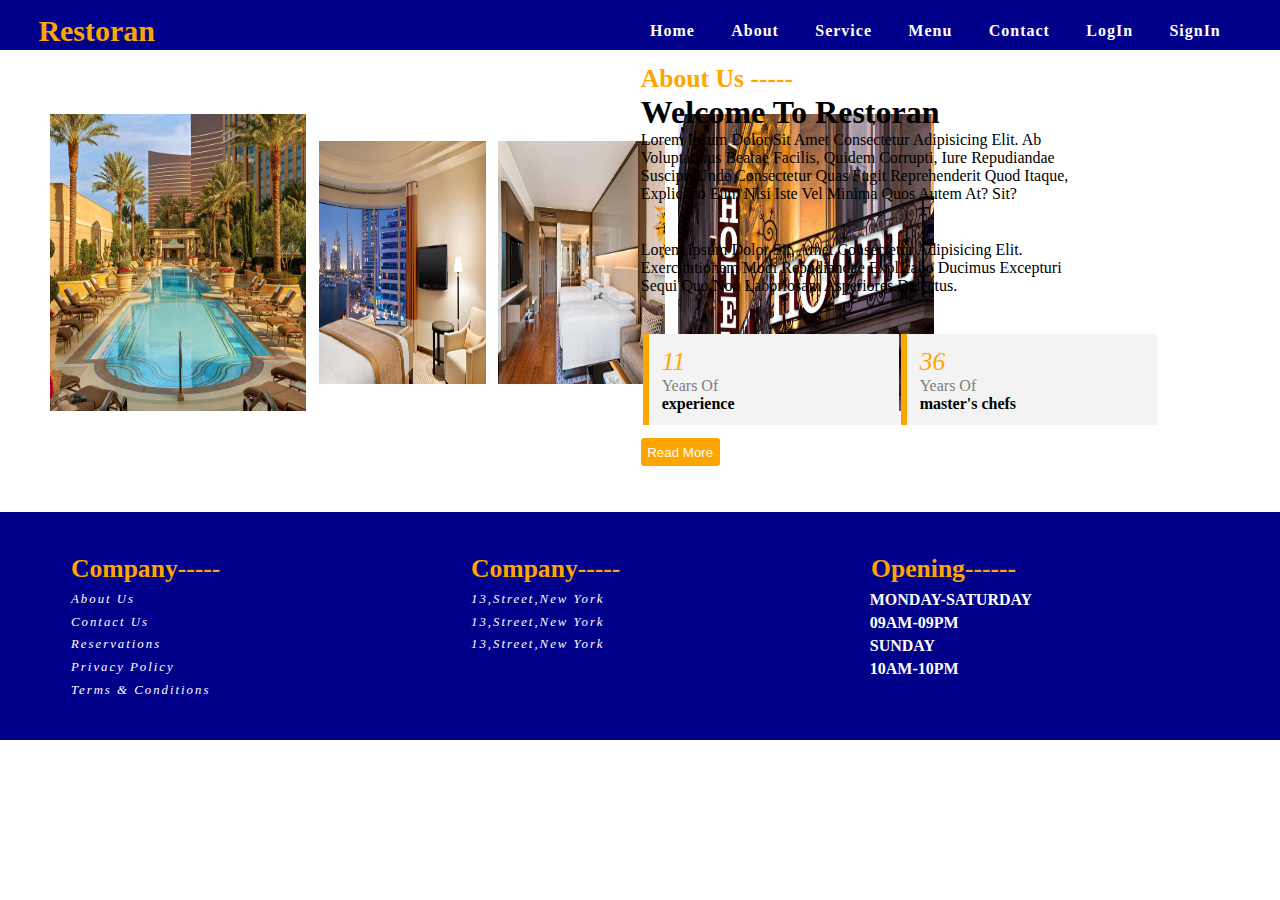
<file: about.html>
<!DOCTYPE html>
<html lang="en">

<head>
    <meta charset="UTF-8">
    <meta name="viewport" content="width=device-width, initial-scale=1.0">
    <link rel="stylesheet" href="https://cdnjs.cloudflare.com/ajax/libs/font-awesome/6.5.1/css/all.min.css"
        integrity="sha512-DTOQO9RWCH3ppGqcWaEA1BIZOC6xxalwEsw9c2QQeAIftl+Vegovlnee1c9QX4TctnWMn13TZye+giMm8e2LwA=="
        crossorigin="anonymous" referrerpolicy="no-referrer" />
    <title>restaurant web</title>
    <link rel="stylesheet" href="https://cdnjs.cloudflare.com/ajax/libs/animate.css/4.1.1/animate.min.css" />
    <link rel="stylesheet" href="style.css">
</head>

<body>
        <!-- navbar starts -->
        <header>
            <div class="header-container" id="header">
                <div class="logo animate__animated animate__pulse">restoran</div>
                <div class="list">
                    <ul>
                        <li><a id='reloadhome' href="index.html">home</a></li>
                        <li><a href="about.html">about</a></li>
                        <li><a href="service.html">service</a></li>
                        <li><a href="menu.html">menu</a></li>
                        <li><a href="contact.html">contact</a></li>
                        <li onclick="active()"><a href="#">logIn</a></li>
                        <li><a href="#">signIn</a></li>
                        <li><i class="fa-solid fa-moon" id="mode"></i></li>
                    </ul>
                </div>
                <div class="menu">
                    <div class="humberger" onclick="myfunc()">
                        <i class="fa-solid fa-bars"></i>
                    </div>

                </div>

        </header>
        <!-- navbar ends -->
        <!-- signin page starts -->
        <div class="containerbox" id="box1">


            <div class="box" id="boxing">
                <i class="fa fa-times" aria-hidden="true" id="wrong"></i>
                <div class="title">
                    login
                </div>
                <form autocomplete="on">
                    <div class="input-group">
                        <input type="text" id="username" autocomplete="on">
                        <label>username</label>

                    </div>
                    <div class="input-group">
                        <input type="password" id="password" autocomplete="on">
                        <label>password</label>

                    </div>
                </form>
                <div class="remember">
                    <input type="checkbox">remember me</input>
                    <a href="#">forget password?</a>

                </div>
                <div class="button">
                    <button id="submit"> login</button>
                </div>
                <div class="register">
                    <p>
                        don't have a account?
                        <a href="#">register</a>
                    </p>
                </div>
            </div>
        </div>
        <!-- singin page ends -->

    </div>
    
    <!-- about us starts -->
    <div class="about-container" id="about">
        <div class="left-about" id="leftabout">
            <img src="Images/pool.webp">
            <img src="Images/room.jpg" class="animate__animated animate__zoomIn ">
            <img src="Images/room1.avif" class="animate__animated animate__zoomIn ">

            <img src="Images/image3.jpg">
        </div>
        <div class="right-about  animate__animated animate__backInRight" id="rightabout">
            <small>about us -----</small>
            <h1>welcome to restoran</h1>
            <p>Lorem ipsum dolor sit amet consectetur adipisicing elit. Ab voluptatibus beatae facilis, quidem corrupti,
                iure repudiandae suscipit unde consectetur quas fugit reprehenderit quod itaque, explicabo eum nisi iste
                vel minima quos autem at? Sit?</p>
            <p>Lorem ipsum dolor sit, amet consectetur adipisicing elit. Exercitationem modi repudiandae explicabo
                ducimus excepturi sequi quo non laboriosam asperiores delectus.</p>
            <div class="number-display">
                <div class="eachno">
                    <i>11</i>
                    <p>years of</p>
                    <span>experience</span>
                </div>
                <div class="eachno">
                    <i>36</i>
                    <p>years of</p>
                    <span>master's chefs</span>
                </div>
            </div>
            <button>read more</button>
        </div>
    </div>
    <!-- about us ends -->
    <!-- contact form ends -->
    <div class="footer" id="footer">
        <div class="section">
            <p>company-----</p>
            <i class="fa fa-angle-left" aria-hidden="true">about us</i>
            <i class="fa fa-angle-left" aria-hidden="true">contact us</i>
            <i class="fa fa-angle-left" aria-hidden="true">reservations</i>
            <i class="fa fa-angle-left" aria-hidden="true">privacy policy</i>
            <i class="fa fa-angle-left" aria-hidden="true">terms & conditions</i>
        </div>
        <div class="section">
            <p>company-----</p>
            <i class="fa  fa-location-dot">13,street,new york</i>
            <i class="fa  fa-phone">13,street,new york</i>
            <i class="fa  fa-message">13,street,new york</i>
            <div class="social">
                <i class="fa-solid fa-twitter"></i>
                <i class="fa-solid fa-facebook"></i>
                <i class="fa-solid fa-twitter"></i>
                <i class="fa-solid fa-twitter"></i>
            </div>
        </div>
        <div class="section">
            <p>opening------</p>
            <span>monday-saturday</span>
            <span>09am-09pm</span>
            <span>sunday</span>
            <span>10am-10pm</span>
        </div>
    </div>

    <script>
        function myfunc() {

            var openbtn = document.getElementsByTagName("ul")[0]
            openbtn.classList.toggle("show");
        }
        // form validation
        let boxing = document.getElementById('boxing');
        function active() {
            boxing.classList.add('right')
        }
        let wrong = document.getElementById('wrong');
        wrong.addEventListener("click", function () {
            boxing.classList.remove('right')
        })
        let submit = document.getElementById('submit');
        let username = document.getElementById('username');
        let password = document.getElementById('password')
        submit.addEventListener('click', function (e) {
            e.preventDefault()
            if (username.value === '' && password.value === '') {
                alert('please enter the username and password')
            } else if (username.value.length <= 3) {
                alert('username should be more than 5 letter')
            } else if (password.value.length <= 8) {
                alert('password length should be more than 8 ')
            } else {
                alert('thank you! you are now logged in')
            }
        });
        // booking details
        let name = document.getElementById('name');
        let email = document.getElementById('email');
        let date = document.getElementById('date');
        let people = document.getElementById('people');
        let request = document.getElementById('request');
        let book = document.getElementById('book');
        book.addEventListener('click', function (e) {
            e.preventDefault();
            if (name.value==='' && email.value==='' && date.value==='') {
                alert('please enter the details')
            } else {
                alert(`   
                   NAME: ${name.value}
                   EMAIL: ${email.value}
                   DATE: ${date.value}
                   PEOPLE: ${people.value}
                   REQUEST: ${request.value}
                   
                   `)
            }
        });
        //  dark mode 
        let footer = document.getElementById('footer');
        let about = document.getElementById('about');
        let leftabout = document.getElementById('leftabout');
        let rightabout = document.getElementById('rightabout')
        let mode = document.getElementById('mode');
        let category = document.getElementById('category');
        let title = document.getElementById('title')
        mode.addEventListener("click", function () {
            document.body.classList.toggle('darktheme');
            about.style.backgroundColor = 'white';
            leftabout.style.backgroundColor = 'black';
            rightabout.style.backgroundColor = 'white';
            category.style.backgroundColor = 'white';
            title.style.color = 'white';

        })
        // pages reload


    </script>

</body>

</html>
</file>
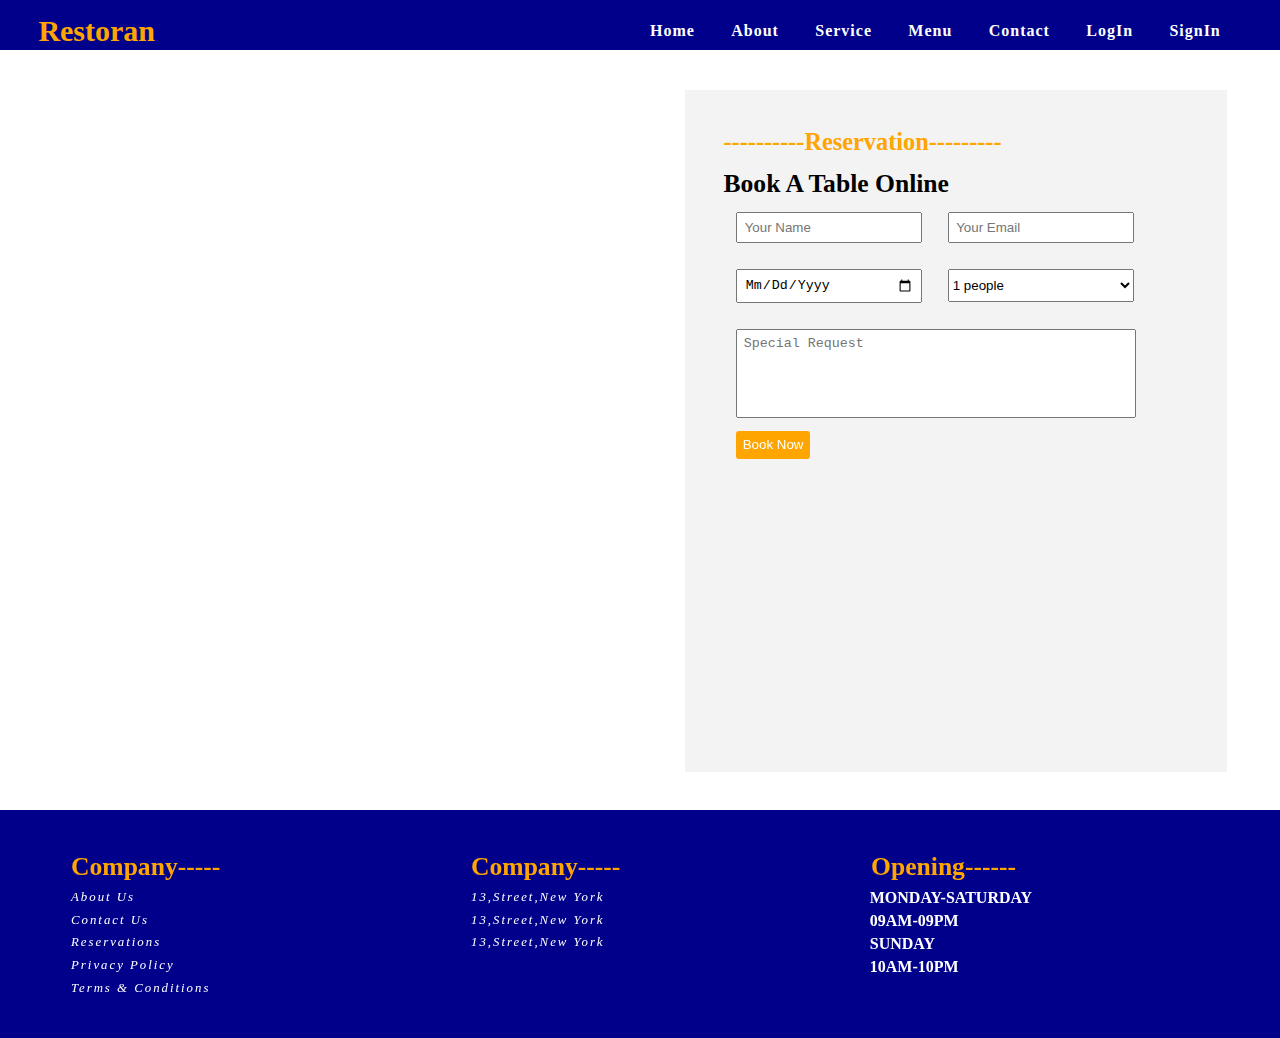
<file: contact.html>
<!DOCTYPE html>
<html lang="en">

<head>
    <meta charset="UTF-8">
    <meta name="viewport" content="width=device-width, initial-scale=1.0">
    <link rel="stylesheet" href="https://cdnjs.cloudflare.com/ajax/libs/font-awesome/6.5.1/css/all.min.css"
        integrity="sha512-DTOQO9RWCH3ppGqcWaEA1BIZOC6xxalwEsw9c2QQeAIftl+Vegovlnee1c9QX4TctnWMn13TZye+giMm8e2LwA=="
        crossorigin="anonymous" referrerpolicy="no-referrer" />
    <title>restaurant web</title>
    <link rel="stylesheet" href="https://cdnjs.cloudflare.com/ajax/libs/animate.css/4.1.1/animate.min.css" />
    <link rel="stylesheet" href="style.css">

</head>
<style>

</style>

<body>

        <!-- navbar starts -->
        <header>
            <div class="header-container" id="header">
                <div class="logo animate__animated animate__pulse">restoran</div>
                <div class="list">
                    <ul>
                        <li><a id='reloadhome' href="index.html">home</a></li>
                        <li><a href="about.html">about</a></li>
                        <li><a href="service.html">service</a></li>
                        <li><a href="menu.html">menu</a></li>
                        <li><a href="contact.html">contact</a></li>
                        <li onclick="active()"><a href="#">logIn</a></li>
                        <li><a href="#">signIn</a></li>
                        <li><i class="fa-solid fa-moon" id="mode"></i></li>
                    </ul>
                </div>
                <div class="menu">
                    <div class="humberger" onclick="myfunc()">
                        <i class="fa-solid fa-bars"></i>
                    </div>

                </div>

        </header>
        <!-- navbar ends -->
        <!-- signin page starts -->
        <div class="containerbox" id="box1">


            <div class="box" id="boxing">
                <i class="fa fa-times" aria-hidden="true" id="wrong"></i>
                <div class="title">
                    login
                </div>
                <form autocomplete="on">
                    <div class="input-group">
                        <input type="text" id="username" autocomplete="on">
                        <label>username</label>

                    </div>
                    <div class="input-group">
                        <input type="password" id="password" autocomplete="on">
                        <label>password</label>

                    </div>
                </form>
                <div class="remember">
                    <input type="checkbox">remember me</input>
                    <a href="#">forget password?</a>

                </div>
                <div class="button">
                    <button id="submit"> login</button>
                </div>
                <div class="register">
                    <p>
                        don't have a account?
                        <a href="#">register</a>
                    </p>
                </div>
            </div>
        </div>
        <!-- singin page ends -->
        <!-- hero sections start -->

    <!-- contact form starts -->
    <div class="contact-container" id="contact">
        <div class="left-contact">
            <iframe
                src="https://www.google.com/maps/embed?pb=!1m18!1m12!1m3!1d3771.183433400429!2d72.84229817466469!3d19.055670952611447!2m3!1f0!2f0!3f0!3m2!1i1024!2i768!4f13.1!3m3!1m2!1s0x3be7c923ce120a5d%3A0x599d689bd33c2303!2sAmber%20Restaurant!5e0!3m2!1sen!2sin!4v1706462886273!5m2!1sen!2sin"
                width="550" height="340vh" style="border:0;" allowfullscreen="" loading="lazy"
                referrerpolicy="no-referrer-when-downgrade"></iframe>
        </div>
        <div class="right-contact animate__animated animate__backInRight">
            <p>----------reservation---------</p>
            <h1>book a table online</h1>
            <form>
                <input type="text" id='name' placeholder="your name">
                <input type="email" id='email' placeholder="your email">
                <input type="date" id='date' placeholder="date and time">
                <select id='people'>
                    <option value="1">1 people</option>
                    <option value="1">2 people</option>
                    <option value="1">3 people</option>
                </select>
                <textarea id="request" placeholder="special request"></textarea>
                <button id="book">book now</button>

            </form>
        </div>
    </div>
    <!-- contact form ends -->
    <div class="footer" id="footer">
        <div class="section">
            <p>company-----</p>
            <i class="fa fa-angle-left" aria-hidden="true">about us</i>
            <i class="fa fa-angle-left" aria-hidden="true">contact us</i>
            <i class="fa fa-angle-left" aria-hidden="true">reservations</i>
            <i class="fa fa-angle-left" aria-hidden="true">privacy policy</i>
            <i class="fa fa-angle-left" aria-hidden="true">terms & conditions</i>
        </div>
        <div class="section">
            <p>company-----</p>
            <i class="fa  fa-location-dot">13,street,new york</i>
            <i class="fa  fa-phone">13,street,new york</i>
            <i class="fa  fa-message">13,street,new york</i>
            <div class="social">
                <i class="fa-solid fa-twitter"></i>
                <i class="fa-solid fa-facebook"></i>
                <i class="fa-solid fa-twitter"></i>
                <i class="fa-solid fa-twitter"></i>
            </div>
        </div>
        <div class="section">
            <p>opening------</p>
            <span>monday-saturday</span>
            <span>09am-09pm</span>
            <span>sunday</span>
            <span>10am-10pm</span>
        </div>
    </div>

    <script>
        function myfunc() {

            var openbtn = document.getElementsByTagName("ul")[0]
            openbtn.classList.toggle("show");
        }
        // form validation
        let boxing = document.getElementById('boxing');
        function active() {
            boxing.classList.add('right')
        }
        let wrong = document.getElementById('wrong');
        wrong.addEventListener("click", function () {
            boxing.classList.remove('right')
        })
        let submit = document.getElementById('submit');
        let username = document.getElementById('username');
        let password = document.getElementById('password')
        submit.addEventListener('click', function (e) {
            e.preventDefault()
            if (username.value === '' && password.value === '') {
                alert('please enter the username and password')
            } else if (username.value.length <= 3) {
                alert('username should be more than 5 letter')
            } else if (password.value.length <= 8) {
                alert('password length should be more than 8 ')
            } else {
                alert('thank you! you are now logged in')
            }
        });
        // booking details
        let name = document.getElementById('name');
        let email = document.getElementById('email');
        let date = document.getElementById('date');
        let people = document.getElementById('people');
        let request = document.getElementById('request');
        let book = document.getElementById('book');
        book.addEventListener('click', function (e) {
            e.preventDefault();
            if (name.value==='' && email.value==='' && date.value==='') {
                alert('please enter the details')
            } else {
                alert(`   
                   NAME: ${name.value}
                   EMAIL: ${email.value}
                   DATE: ${date.value}
                   PEOPLE: ${people.value}
                   REQUEST: ${request.value}
                   
                   `)
            }
        });
        //  dark mode 
        let footer = document.getElementById('footer');
        let about = document.getElementById('about');
        let leftabout = document.getElementById('leftabout');
        let rightabout = document.getElementById('rightabout')
        let mode = document.getElementById('mode');
        let category = document.getElementById('category');
        let title = document.getElementById('title')
        mode.addEventListener("click", function () {
            document.body.classList.toggle('darktheme');
            about.style.backgroundColor = 'white';
            leftabout.style.backgroundColor = 'black';
            rightabout.style.backgroundColor = 'white';
            category.style.backgroundColor = 'white';
            title.style.color = 'white';

        })
        // pages reload


    </script>

</body>

</html>
</file>
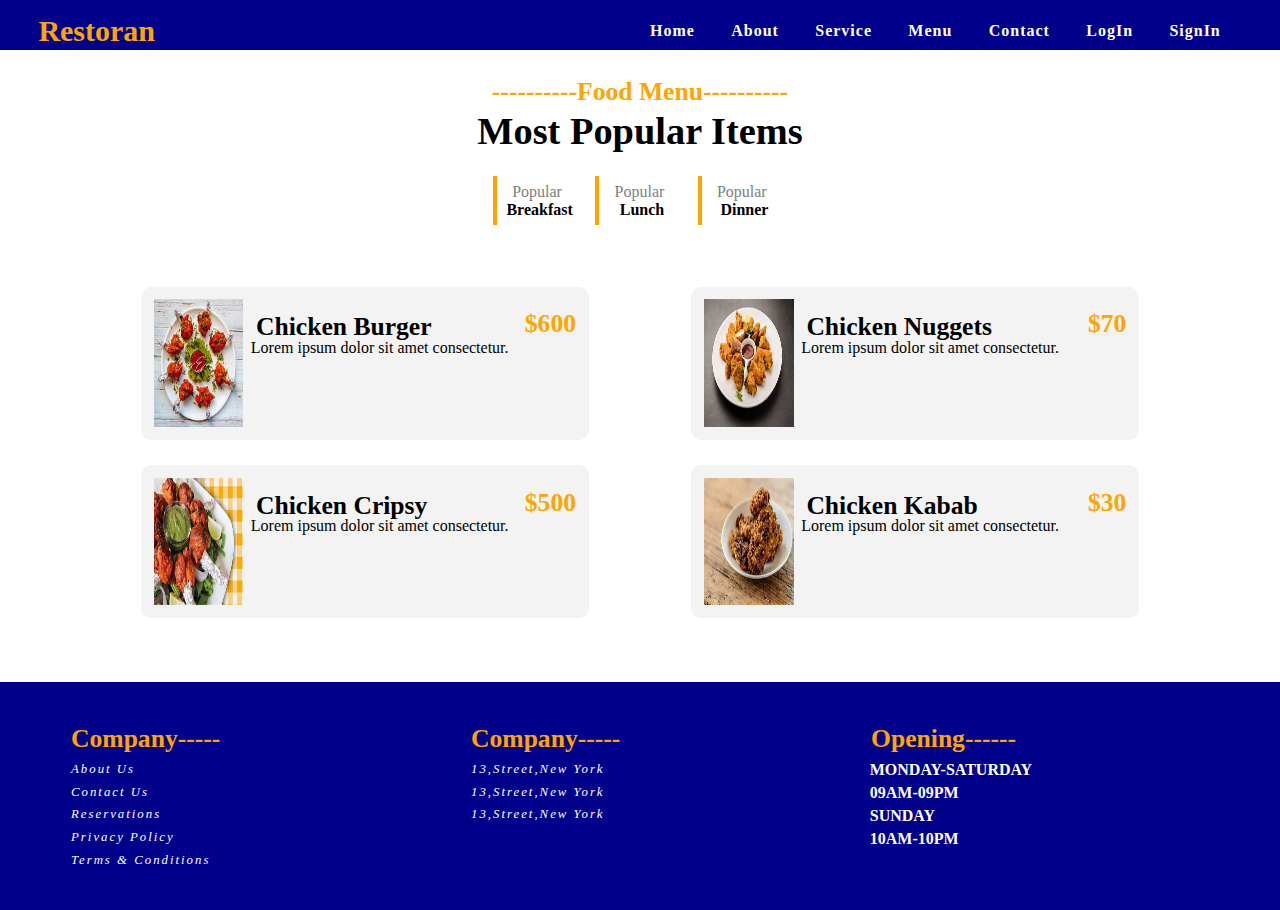
<file: menu.html>
<!DOCTYPE html>
<html lang="en">

<head>
    <meta charset="UTF-8">
    <meta name="viewport" content="width=device-width, initial-scale=1.0">
    <link rel="stylesheet" href="https://cdnjs.cloudflare.com/ajax/libs/font-awesome/6.5.1/css/all.min.css"
        integrity="sha512-DTOQO9RWCH3ppGqcWaEA1BIZOC6xxalwEsw9c2QQeAIftl+Vegovlnee1c9QX4TctnWMn13TZye+giMm8e2LwA=="
        crossorigin="anonymous" referrerpolicy="no-referrer" />
    <title>restaurant web</title>
    <link rel="stylesheet" href="https://cdnjs.cloudflare.com/ajax/libs/animate.css/4.1.1/animate.min.css" />
    <link rel="stylesheet" href="style.css">

</head>

<body>


        <!-- navbar starts -->
        <header>
            <div class="header-container" id="header">
                <div class="logo animate__animated animate__pulse">restoran</div>
                <div class="list">
                    <ul>
                        <li><a id='reloadhome' href="index.html">home</a></li>
                        <li><a href="about.html">about</a></li>
                        <li><a href="service.html">service</a></li>
                        <li><a href="menu.html">menu</a></li>
                        <li><a href="contact.html">contact</a></li>
                        <li onclick="active()"><a href="#">logIn</a></li>
                        <li><a href="#">signIn</a></li>
                        <li><i class="fa-solid fa-moon" id="mode"></i></li>
                    </ul>
                </div>
                <div class="menu">
                    <div class="humberger" onclick="myfunc()">
                        <i class="fa-solid fa-bars"></i>
                    </div>

                </div>

        </header>
        <!-- navbar ends -->
        <!-- signin page starts -->
        <div class="containerbox" id="box1">


            <div class="box" id="boxing">
                <i class="fa fa-times" aria-hidden="true" id="wrong"></i>
                <div class="title">
                    login
                </div>
                <form autocomplete="on">
                    <div class="input-group">
                        <input type="text" id="username" autocomplete="on">
                        <label>username</label>

                    </div>
                    <div class="input-group">
                        <input type="password" id="password" autocomplete="on">
                        <label>password</label>

                    </div>
                </form>
                <div class="remember">
                    <input type="checkbox">remember me</input>
                    <a href="#">forget password?</a>

                </div>
                <div class="button">
                    <button id="submit"> login</button>
                </div>
                <div class="register">
                    <p>
                        don't have a account?
                        <a href="#">register</a>
                    </p>
                </div>
            </div>
        </div>
        <!-- singin page ends -->
        <!-- hero sections start -->
       
    <!-- menu page start -->
    <div class="menu-container" id="menu">
        <div class="food-container">
            <h1>----------food menu----------</h1>
            <h3 id="title">most popular items</h3>
            <div class="category" id="category">
                <div class="item ">
                    <i class="fa-solid fa-mug-hot"></i>
                    <span>popular</span>
                    <p>breakfast</p>
                </div>
                <div class="item ">
                    <i class="fa-solid fa-burger"></i>
                    <span>popular</span>
                    <p>lunch</p>
                </div>
                <div class="item ">
                    <i class="fa-solid fa-bowl-rice"></i>
                    <span>popular</span>
                    <p>dinner</p>
                </div>
            </div>
        </div>
        <div class="displaymenu">
            <div class="flexmenu">

                <div class="menu animate__animated animate__backInLeft">
                    <img src='Images/c1.jpg'>
                    <p>chicken burger</p>
                    <span>Lorem ipsum dolor sit amet consectetur.</span>
                    <h1>$600</h1>

                </div>
                <div class="menu animate__animated animate__backInRight">
                    <img src='Images/c2.jpg'>
                    <p>chicken nuggets</p>
                    <span>Lorem ipsum dolor sit amet consectetur.</span>
                    <h1>$70</h1>

                </div>
                <div class="menu animate__animated animate__backInLeft">
                    <img src='Images/c4.jpg'>
                    <p>chicken cripsy</p>
                    <span>Lorem ipsum dolor sit amet consectetur.</span>
                    <h1>$500</h1>

                </div>
                <div class="menu animate__animated animate__backInRight">
                    <img src='Images/c5.jpg'>
                    <p>chicken kabab</p>
                    <span>Lorem ipsum dolor sit amet consectetur.</span>
                    <h1>$30</h1>

                </div>
            </div
        </div>
    </div>
    <!-- menu page  ends -->
   
    <div class="footer" id="footer">
        <div class="section">
            <p>company-----</p>
            <i class="fa fa-angle-left" aria-hidden="true">about us</i>
            <i class="fa fa-angle-left" aria-hidden="true">contact us</i>
            <i class="fa fa-angle-left" aria-hidden="true">reservations</i>
            <i class="fa fa-angle-left" aria-hidden="true">privacy policy</i>
            <i class="fa fa-angle-left" aria-hidden="true">terms & conditions</i>
        </div>
        <div class="section">
            <p>company-----</p>
            <i class="fa  fa-location-dot">13,street,new york</i>
            <i class="fa  fa-phone">13,street,new york</i>
            <i class="fa  fa-message">13,street,new york</i>
            <div class="social">
                <i class="fa-solid fa-twitter"></i>
                <i class="fa-solid fa-facebook"></i>
                <i class="fa-solid fa-twitter"></i>
                <i class="fa-solid fa-twitter"></i>
            </div>
        </div>
        <div class="section">
            <p>opening------</p>
            <span>monday-saturday</span>
            <span>09am-09pm</span>
            <span>sunday</span>
            <span>10am-10pm</span>
        </div>
    </div>

    <script>
        function myfunc() {

            var openbtn = document.getElementsByTagName("ul")[0]
            openbtn.classList.toggle("show");
        }
        // form validation
        let boxing = document.getElementById('boxing');
        function active() {
            boxing.classList.add('right')
        }
        let wrong = document.getElementById('wrong');
        wrong.addEventListener("click", function () {
            boxing.classList.remove('right')
        })
        let submit = document.getElementById('submit');
        let username = document.getElementById('username');
        let password = document.getElementById('password')
        submit.addEventListener('click', function (e) {
            e.preventDefault()
            if (username.value === '' && password.value === '') {
                alert('please enter the username and password')
            } else if (username.value.length <= 3) {
                alert('username should be more than 5 letter')
            } else if (password.value.length <= 8) {
                alert('password length should be more than 8 ')
            } else {
                alert('thank you! you are now logged in')
            }
        });
        // booking details
        let name = document.getElementById('name');
        let email = document.getElementById('email');
        let date = document.getElementById('date');
        let people = document.getElementById('people');
        let request = document.getElementById('request');
        let book = document.getElementById('book');
        book.addEventListener('click', function (e) {
            e.preventDefault();
            if (name.value==='' && email.value==='' && date.value==='') {
                alert('please enter the details')
            } else {
                alert(`   
                   NAME: ${name.value}
                   EMAIL: ${email.value}
                   DATE: ${date.value}
                   PEOPLE: ${people.value}
                   REQUEST: ${request.value}
                   
                   `)
            }
        });
        //  dark mode 
        let footer = document.getElementById('footer');
        let about = document.getElementById('about');
        let leftabout = document.getElementById('leftabout');
        let rightabout = document.getElementById('rightabout')
        let mode = document.getElementById('mode');
        let category = document.getElementById('category');
        let title = document.getElementById('title')
        mode.addEventListener("click", function () {
            document.body.classList.toggle('darktheme');
            about.style.backgroundColor = 'white';
            leftabout.style.backgroundColor = 'black';
            rightabout.style.backgroundColor = 'white';
            category.style.backgroundColor = 'white';
            title.style.color = 'white';

        })
        // pages reload


    </script>

</body>

</html>
</file>
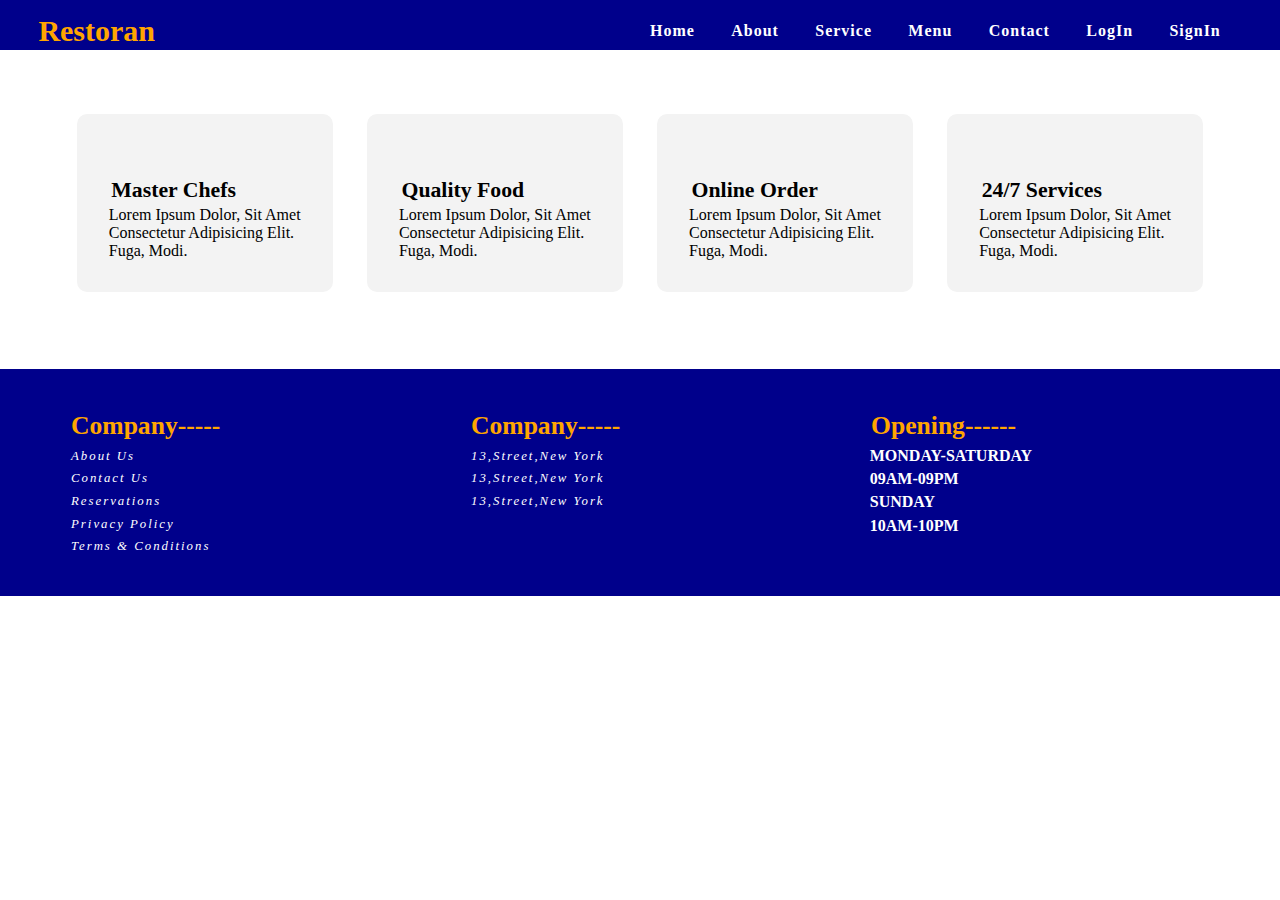
<file: service.html>
<!DOCTYPE html>
<html lang="en">

<head>
    <meta charset="UTF-8">
    <meta name="viewport" content="width=device-width, initial-scale=1.0">
    <link rel="stylesheet" href="https://cdnjs.cloudflare.com/ajax/libs/font-awesome/6.5.1/css/all.min.css"
        integrity="sha512-DTOQO9RWCH3ppGqcWaEA1BIZOC6xxalwEsw9c2QQeAIftl+Vegovlnee1c9QX4TctnWMn13TZye+giMm8e2LwA=="
        crossorigin="anonymous" referrerpolicy="no-referrer" />
    <title>restaurant web</title>
    <link rel="stylesheet" href="https://cdnjs.cloudflare.com/ajax/libs/animate.css/4.1.1/animate.min.css" />
    <link rel="stylesheet" href="style.css">

</head>
<style>

</style>

<body>


        <!-- navbar starts -->
        <header>
            <div class="header-container" id="header">
                <div class="logo animate__animated animate__pulse">restoran</div>
                <div class="list">
                    <ul>
                        <li><a id='reloadhome' href="index.html">home</a></li>
                        <li><a href="about.html">about</a></li>
                        <li><a href="service.html">service</a></li>
                        <li><a href="menu.html">menu</a></li>
                        <li><a href="contact.html">contact</a></li>
                        <li onclick="active()"><a href="#">logIn</a></li>
                        <li><a href="#">signIn</a></li>
                        <li><i class="fa-solid fa-moon" id="mode"></i></li>
                    </ul>
                </div>
                <div class="menu">
                    <div class="humberger" onclick="myfunc()">
                        <i class="fa-solid fa-bars"></i>
                    </div>

                </div>

        </header>
        <!-- navbar ends -->
        <!-- signin page starts -->
        <div class="containerbox" id="box1">


            <div class="box" id="boxing">
                <i class="fa fa-times" aria-hidden="true" id="wrong"></i>
                <div class="title">
                    login
                </div>
                <form autocomplete="on">
                    <div class="input-group">
                        <input type="text" id="username" autocomplete="on">
                        <label>username</label>

                    </div>
                    <div class="input-group">
                        <input type="password" id="password" autocomplete="on">
                        <label>password</label>

                    </div>
                </form>
                <div class="remember">
                    <input type="checkbox">remember me</input>
                    <a href="#">forget password?</a>

                </div>
                <div class="button">
                    <button id="submit"> login</button>
                </div>
                <div class="register">
                    <p>
                        don't have a account?
                        <a href="#">register</a>
                    </p>
                </div>
            </div>
        </div>
        <!-- singin page ends -->
        <!-- hero sections start -->
        
    <!-- display-info starts -->
    <span class="service">-------services------</span>
    <div class="info-cards" id="service">

        <div class="card animate__animated animate__backInRight ">
            <i class="fa-solid fa-plate-wheat"></i>
            <small>master chefs</small>
            <p>Lorem ipsum dolor, sit amet consectetur adipisicing elit. Fuga, modi.</p>
        </div>
        <div class="card animate__animated animate__backInRight animate__delay-1s">
            <i class="fa-solid fa-spoon"></i>
            <small>quality food</small>
            <p>Lorem ipsum dolor, sit amet consectetur adipisicing elit. Fuga, modi.</p>
        </div>
        <div class="card animate__animated animate__backInRight animate__delay-2s">
            <i class="fa-solid fa-cart-shopping"></i>
            <small>online order</small>
            <p>Lorem ipsum dolor, sit amet consectetur adipisicing elit. Fuga, modi.</p>
        </div>
        <div class="card animate__animated animate__backInRight animate__delay-3s">
            <i class="fa-solid fa-headset"></i>
            <small>24/7 services</small>
            <p>Lorem ipsum dolor, sit amet consectetur adipisicing elit. Fuga, modi.</p>
        </div>
    </div>
    <!-- display-info ends -->
    <!-- about us starts -->
    
    <!-- contact form ends -->
    <div class="footer" id="footer">
        <div class="section">
            <p>company-----</p>
            <i class="fa fa-angle-left" aria-hidden="true">about us</i>
            <i class="fa fa-angle-left" aria-hidden="true">contact us</i>
            <i class="fa fa-angle-left" aria-hidden="true">reservations</i>
            <i class="fa fa-angle-left" aria-hidden="true">privacy policy</i>
            <i class="fa fa-angle-left" aria-hidden="true">terms & conditions</i>
        </div>
        <div class="section">
            <p>company-----</p>
            <i class="fa  fa-location-dot">13,street,new york</i>
            <i class="fa  fa-phone">13,street,new york</i>
            <i class="fa  fa-message">13,street,new york</i>
            <div class="social">
                <i class="fa-solid fa-twitter"></i>
                <i class="fa-solid fa-facebook"></i>
                <i class="fa-solid fa-twitter"></i>
                <i class="fa-solid fa-twitter"></i>
            </div>
        </div>
        <div class="section">
            <p>opening------</p>
            <span>monday-saturday</span>
            <span>09am-09pm</span>
            <span>sunday</span>
            <span>10am-10pm</span>
        </div>
    </div>

    <script>
        function myfunc() {

            var openbtn = document.getElementsByTagName("ul")[0]
            openbtn.classList.toggle("show");
        }
        // form validation
        let boxing = document.getElementById('boxing');
        function active() {
            boxing.classList.add('right')
        }
        let wrong = document.getElementById('wrong');
        wrong.addEventListener("click", function () {
            boxing.classList.remove('right')
        })
        let submit = document.getElementById('submit');
        let username = document.getElementById('username');
        let password = document.getElementById('password')
        submit.addEventListener('click', function (e) {
            e.preventDefault()
            if (username.value === '' && password.value === '') {
                alert('please enter the username and password')
            } else if (username.value.length <= 3) {
                alert('username should be more than 5 letter')
            } else if (password.value.length <= 8) {
                alert('password length should be more than 8 ')
            } else {
                alert('thank you! you are now logged in')
            }
        });

        //  dark mode 
        let footer = document.getElementById('footer');
        let about = document.getElementById('about');
        let leftabout = document.getElementById('leftabout');
        let rightabout = document.getElementById('rightabout')
        let mode = document.getElementById('mode');
        let category = document.getElementById('category');
        let title = document.getElementById('title')
        mode.addEventListener("click", function () {
            document.body.classList.toggle('darktheme');
            about.style.backgroundColor = 'white';
            leftabout.style.backgroundColor = 'black';
            rightabout.style.backgroundColor = 'white';
            category.style.backgroundColor = 'white';
            title.style.color = 'white';

        })
        // pages reload


    </script>

</body>

</html>
</file>
<file: style.css>
* {
  margin: 0;
  padding: 0;
  box-sizing: border-box;
}

@import url('https://fonts.googleapis.com/css2?family=Cedarville+Cursive&display=swap');


body {
  width: 100%;
}

.darktheme {
  background-color: black;
}

.container {
  background-image: linear-gradient(rgba(15, 23, 43, 0.9), rgba(15, 23, 43, 0.9)), url(backgroung.jpeg);
  background-position: center;
  background-repeat: no-repeat;
  background-size: cover;
  height: 50vw;
  width: 100%;
}

/* header starts */
.header-container {
  z-index: 1000;
  padding-top: 1vw;
  height: 50px;
  display: flex;
  justify-content: space-around;
  align-items: center;
  position: fixed;
  background-color: darkblue;
  width: 100vw;
  font-family: 'Cedarville Cursive', cursive;
}

.logo {
  font-size: 30px;
  width: 55vw;
  text-transform: capitalize;
  font-weight: bold;
  color: orange;
  padding-left: 3vw;
}

ul {
  display: flex;
  justify-content: space-between;
  align-items: center;
  width: 50vw;
}

ul li {
  list-style: none;
  text-transform: capitalize;
  font-weight: bold;
  letter-spacing: 1px;
  padding: 10px 10px;
  transition: all 0.5s;


}

ul li i {
  font-size: 2vw;
  color: white;
  padding-right: 1vw;
}

ul li i:hover {
  color: orange;
}

ul li a {
  color: white;
  text-decoration: none;
}

ul li a:hover {
  color: orange;
}

ul li a button {
  padding: 0.1vw;
  background-color: transparent;
  outline: none;
  border: none;
  font-weight: bold;
  letter-spacing: 1px;
  text-transform: capitalize;
  color: white;
  font-size: 1.2vw;
  cursor: pointer;
}

ul li a button:hover {
  color: orange;
}

.humberger i {
  font-size: 2rem;
  padding-right: 20px;
  display: none;

}

@media(max-width:700px) {
  .humberger i {
    display: block;
    color: orange;
  }

  ul {
    position: fixed;
    top: 60px;
    left: -1000px;
    display: flex;
    flex-direction: column;
    justify-content: center;
    text-align: center;
    background-color: orange;
    width: 100vw;
    height: 70vh;
    border-radius: 10px;
    transition: all 0.5s;

  }

  ul li a:hover {
    color: black;
  }

  ul.show {
    left: 0
  }
}

/* hedaer ends */
/* sigin page starts */


.box {
  background-color: orange;
  height: 70vh;
  width: 30%;
  position: absolute;
  top: 80px;
  right: -2000px;
  display: flex;
  flex-direction: column;
  justify-content: center;
  /* align-items: center; */
  z-index: 400;
  transition: all 0.6s ease-in;
}

.right {
  right: 20px;
}

.box .title {
  font-size: 2vw;
  padding: 1vw;
  text-transform: capitalize;
  font-weight: bold;
  text-align: center;
  margin-top: 1vw;

}

.box .input-group {
  margin: 1vw;
  padding: 1vw;
  position: relative;
}

.input-group input {
  padding: 1vw;
  width: 105%;
  border: none;
  border-bottom: 5px solid orange;
  position: relative;
  outline: none;
  border-radius: 10px;
}

.input-group label {
  color: black;
  text-transform: capitalize;
  position: absolute;
  left: 13px;
  top: -10px;

}

input i {
  cursor: pointer;
  position: absolute;
  right: 10px;
}

.remember {
  padding: 0.4vw;
  text-transform: capitalize;
  margin-left: 60px;
}

.remember input {
  margin: vw;
  width: 2vw;
  color: orange;
}

.remember a {
  margin-left: 10px;
}

.button button {
  padding: 0.5vw;
  width: 13vw;
  text-transform: capitalize;
  background-color: white;
  border: none;
  color: orange;
  font-weight: bold;
  margin-left: 120px;
  margin-bottom: 0;

}

input .lock {
  font-size: 1px;
}

.register {
  text-transform: capitalize;
  margin-left: 6vw;
  padding: 0.4vw;
}

.register a {
  margin-left: 10px
}

.box i {
  font-size: 2.5vw;
  position: absolute;
  left: 13.5vw;
  top: 15px;
}
@media(max-width:700px){
  .box{
    width: 60vw;
  }
  .box i{
    font-size: 7vw;
    position: absolute;
    left: 20px;
  }
  .box .title{
    font-size: 6vw;
  }
  .input-group input{
    width: 90%;
  }
  .button button{
    margin-left: 22vw;
    margin-top: 3vw;
    margin-bottom: 2vw;
    
  }
}




/* sign in page ends */
/* hero-sections starts */
.hero-section {
  width: 100%;
  /* height: 41vw; */
  display: flex;
  flex-wrap: wrap;

}

.left-hero {
  width: 60%;
  display: flex;
  flex-direction: column;
  justify-content: center;
  padding: 4vw;
  /* background-color: blue; */


}

.left-hero span {
  text-transform: capitalize;
  font-size: 5vw;
  color: white;
  font-weight: bold;
  font-family: 'Cedarville Cursive', cursive;

}

.left-hero p {
  color: white;
  font-family: 'Cedarville Cursive', cursive;
  text-transform: capitalize;

}

.left-hero button {
  width: 30%;
  margin-top: 2vw;
  border: none;
  text-transform: capitalize;
  background-color: orange;
  outline: none;
  padding: 0.5vw;
  border-radius: 0.5vw;
  color: white;
}

.right-hero {
  display: flex;
  justify-content: center;
  align-items: center;
  /* background-color: red; */
  width: 40%;
  padding-top: 4vw;
}

.right-hero img {
  padding-top: 1vw;
  object-fit: cover;
  object-position: center;
  width: 35vw;
  animation: rotateimg 50s linear infinite;

}

@keyframes rotateimg {
  100% {
    transform: rotate(360deg);
  }
}

@media(max-width:700px) {
  .left-hero {
    width: 100%;
  }

  .right-hero img {
    display: none;
  }

  .hero-section {
    padding-top: 30px;
    height: 10vh;
  }
}

/* hero-sections ends */
/* display-info card starts */
.service {
  font-size: 2.5vw;
  padding: 2vw;
  font-weight: bold;
  margin-left: 35vw;
  color: orange;
  text-transform: capitalize;
  font-family: 'Cedarville Cursive', cursive;
  ;
}

.info-cards {
  display: flex;
  justify-content: space-between;
  flex-wrap: wrap;
  margin: 6vw;
}

.card {
  background-color: #f3f3f3;
  box-shadow: 0px 0px 0px 5px white;
  width: 20vw;
  padding: 2.5vw;
  border-radius: 10px;
  text-transform: capitalize;
  cursor: pointer;
  transition: all 0.5s;
}

.card i {
  font-size: 2vw;
  color: orange;
  padding: 0.2vw;
}

.card small {
  font-weight: bold;
  padding: 0.2vw;
  font-size: 1.7vw;
  display: block;
}

.card:hover {
  background-color: orange;
  transform: translate(4px);
}

@media(max-width:700px) {
  .info-cards {
    display: flex;

  }

  .card i {
    font-size: 4vw;
  }

  .card {
    width: 40vw;
    margin-bottom: 3vw;
  }
}

/* display-info card ends */
/* about page start */
.about-container {
  display: flex;
  justify-content: space-evenly;
  height: 40vw;
  width: 100%;
  padding: 2vw;
  margin: vw;
}

.left-about {
  display: flex;
  flex-direction: column;
  flex-wrap: wrap;
  justify-content: center;
  align-items: center;
  width: 45%;
  padding: 1vw;
  margin-top: 2vw;
  /* background-color: aqua; */

}

.left-about img {
  width: 20vw;
  height: 33vh;
  margin-right: 1vw;
  margin-bottom: 1vw;
  /* border-radius: 10px; */
}

.left-about img:nth-of-type(2) {
  width: 13vw;
  height: 27vh;
}

.left-about img:nth-of-type(3) {
  width: 13vw;
  height: 27vh;
}

.right-about {
  width: 50%;
  margin: 1vw;
  padding: 2vw;
  height: 80vh;
}

.right-about small {
  text-transform: capitalize;
  font-weight: bold;
  color: orange;
  font-size: 2vw;
  font-family: 'Cedarville Cursive', cursive;

}

.right-about h1 {
  text-transform: capitalize;
  font-weight: bold;
  font-family: 'Cedarville Cursive', cursive;
}

.right-about p {
  text-transform: capitalize;
  width: 35vw;
  margin-bottom: 3vw;
}

.number-display {
  display: flex;
  justify-content: space-between;
  width: 40vw;
}

.eachno {
  margin-left: 2px;
  width: 20vw;
  padding: 1vw;
  border-left: 6px solid orange;
  background-color: #f3f3f3;
  transition: all 0.5s linear;
  cursor: pointer;
}

.eachno:hover {
  transform: translate(5px);
}

.eachno i {
  color: orange;
  font-size: 2vw;
}

.eachno p {
  margin: 0;
  padding: 0;
  color: grey;
}

.eachno span {
  font-weight: bold;
}

.right-about button {
  margin-top: 1vw;
  padding: 0.5vw;
  background-color: orange;
  text-transform: capitalize;
  border: none;
  border-radius: 3px;
  color: white;

}

.right-about button:hover {
  background-color: white;
  color: orange;
}

@media(max-width:700px) {
  .about-container {
    height: 75vh;
  }

  .left-about {
    display: none;
  }

  .right-about {
    padding: 2vw;
    width: 100%;
    height: 70vh;
    display: flex;
    flex-direction: column;
    justify-content: center;
    /* align-items: center; */
  }

  .right-about small {
    font-size: 5vw;
    padding: 1vw;

  }

  .right-about p {
    width: 100%;
  }

  .right-about button {
    width: 20%;
    margin-top: 2vw;
  }

  .right-about .eachno {
    width: 15vw;
    margin-right: 2vw;
  }
}

/* about page ends */
/* menu page start */
.menu-container {
  height: 83vh;
  width: 100%;
  padding-top: 6vw;
}

.food-container {
  display: flex;
  justify-content: center;
  align-items: center;
  flex-direction: column;
}

.food-container h1 {
  font-size: 2vw;
  text-transform: capitalize;
  color: orange;
  margin-bottom: 0.2vw;
  font-family: 'Cedarville Cursive', cursive;
}

.food-container h3 {
  font-size: 3vw;
  text-transform: capitalize;
  font-weight: bold;
  font-family: 'Cedarville Cursive', cursive;
}

.category {
  display: flex;
  padding: 1vw;
  margin: 0.3vw;

}

.category .item {
  padding: 0.5vw;
  margin: 0.5vw;
  border-left: 4px solid orange;
  width: 7vw;
}

.item i {
  display: block;
  color: orange;
  font-size: 2vw;
  margin-left: 1.5vw;
}

.item span {
  text-transform: capitalize;
  color: grey;
  margin: 0.7vw;
  padding-bottom: 1vw;
}

.item p {
  text-transform: capitalize;
  font-weight: bold;
  text-align: center;
}

.displaymenu {
  width: 100%;
  padding: 2vw;
}

.flexmenu {
  padding: 1vw;
  display: flex;
  flex-wrap: wrap;
  justify-content: space-evenly;
}

.flexmenu .menu {
  display: flex;
  width: 35vw;
  background-color: #f3f3f3;
  height: 17vh;
  padding: 1vw;
  position: relative;
  border-radius: 10px;
  margin-bottom: 2vw;
  transition: all 0.5s linear;
  cursor: pointer;
}

.flexmenu .menu:hover {
  transform: translate(3px);
}

.menu p {
  width: 100%;
  margin: 1vw;
  text-transform: capitalize;
  font-weight: bold;
  font-size: 2vw;
  font-family: 'Cedarville Cursive', cursive;
}

.menu img {
  width: 7vw;
}

.menu span {
  position: absolute;
  top: 52px;
  left: 110px;
  font-family: 'Cedarville Cursive', cursive;
}

.menu h1 {
  color: orange;
  margin-top: 10px;
  font-size: 2vw;
  font-family: 'Cedarville Cursive', cursive;
}

@media(max-width:700px) {
  .food-container {
    display: none;
  }

  .flexmenu {
    display: flex;
    justify-content: space-evenly;
  }

  .flexmenu .menu {
    width: 100vw;
  }

  .menu img {
    width: 30vw;
  }

  .menu span {
    left: 25vw;
  }

  .menu p {
    font-size: 3.5vw;
    margin-left: 4vw;
  }

  .menu h1 {
    font-size: 4.2vw;
  }
}

/* menu page ends */
/* contact us starts */
.contact-container {
  height:90vh;
  width: 100vw;
  display: flex;
  flex-wrap: wrap;
  justify-content: space-around;
  padding: 3vw;
}

.left-contact {
  width: 50%;
  padding: 2vw;
  margin-top: 4vw;
}

.right-contact {
  width: 45%;
  background-color: #f3f3f3;
  padding: 3vw;
  margin-top: 4vw;
}

.right-contact p {
  text-transform: capitalize;
  color: orange;
  font-weight: bold;
  font-size: 1.9vw;
  font-family: 'Cedarville Cursive', cursive;
}

.right-contact h1 {
  text-transform: capitalize;
  font-size: 2vw;
  margin-top: 1vw;
  font-family: 'Cedarville Cursive', cursive;
}

.right-contact form {
  display: flex;
  flex-wrap: wrap;
  font-family: 'Cedarville Cursive', cursive;
}

.right-contact input {
  width: 40%;
  margin: 1vw;
  padding: 0.5vw;
  text-transform: capitalize;
  outline: none;
}

.right-contact select {
  height: 2.6vw;
  width: 40%;
  margin-top: 1vw;
  margin-left: 1vw;
}

.contact-container textarea {
  text-transform: capitalize;
  padding: 0.5vw;
  resize: none;
  margin: 1vw;
  height: 7vw;
  width: 86%;
  display: block;
}

.contact-container button {
  padding: 0.5vw;
  text-transform: capitalize;
  background-color: orange;
  color: white;
  border: none;
  border-radius: 3px;
  margin-left: 1vw;
}

@media(max-width:700px) {
  .contact-container {
    height: 140vh;
  }

  .contact-container p {
    font-size: 3vw;
  }

  .contact-container h1{
    font-size: 2.5vw;
  }

  .left-contact {
    width: 100vw;
    height: 65vh;
    margin-bottom: 1vw;

  }

  .right-contact {
    width: 100vw;
    height: 55vh;
    margin-bottom: 5vw;
  


  }

  .right-contact input {
    width: 100%;
    margin-bottom: 0.5vw;
  }

  .contact-container select {
    width: 98%;
    height: 5vh;
  }

  .contact-container textarea {
    width: 100%;
  }
}

/* contact us ends */
/* footer section starts */
.footer {
  background-color: darkblue;
  padding: 2vw;
  display: flex;
  width: 100vw;
  flex-wrap: wrap;
  justify-content: space-evenly;
  font-family: 'Cedarville Cursive', cursive;

}

.section {
  margin-right: 2vw;
  width: 27vw;
  padding: 1vw;
  display: flex;
  flex-direction: column;
}

.section p {
  color: orange;
  text-transform: capitalize;
  font-weight: bold;
  font-size: 2vw;
  margin: 0.3vw;
}

.section i {
  color: white;
  text-transform: capitalize;
  font-size: 1vw;
  margin: 0.3vw;
  letter-spacing: 2px;
}

.section span {
  color: white;
  text-transform: uppercase;
  margin: 0.2vw;
  font-weight: bold;
}

@media(max-width:700px) {
  .section i {
    font-size: 1.3vw;
    margin: 0.4vw;
  }
  .footer{

  }

  .section span {
    font-size: 1.3vw;
  }
}

/* footer section ends */
</file>
